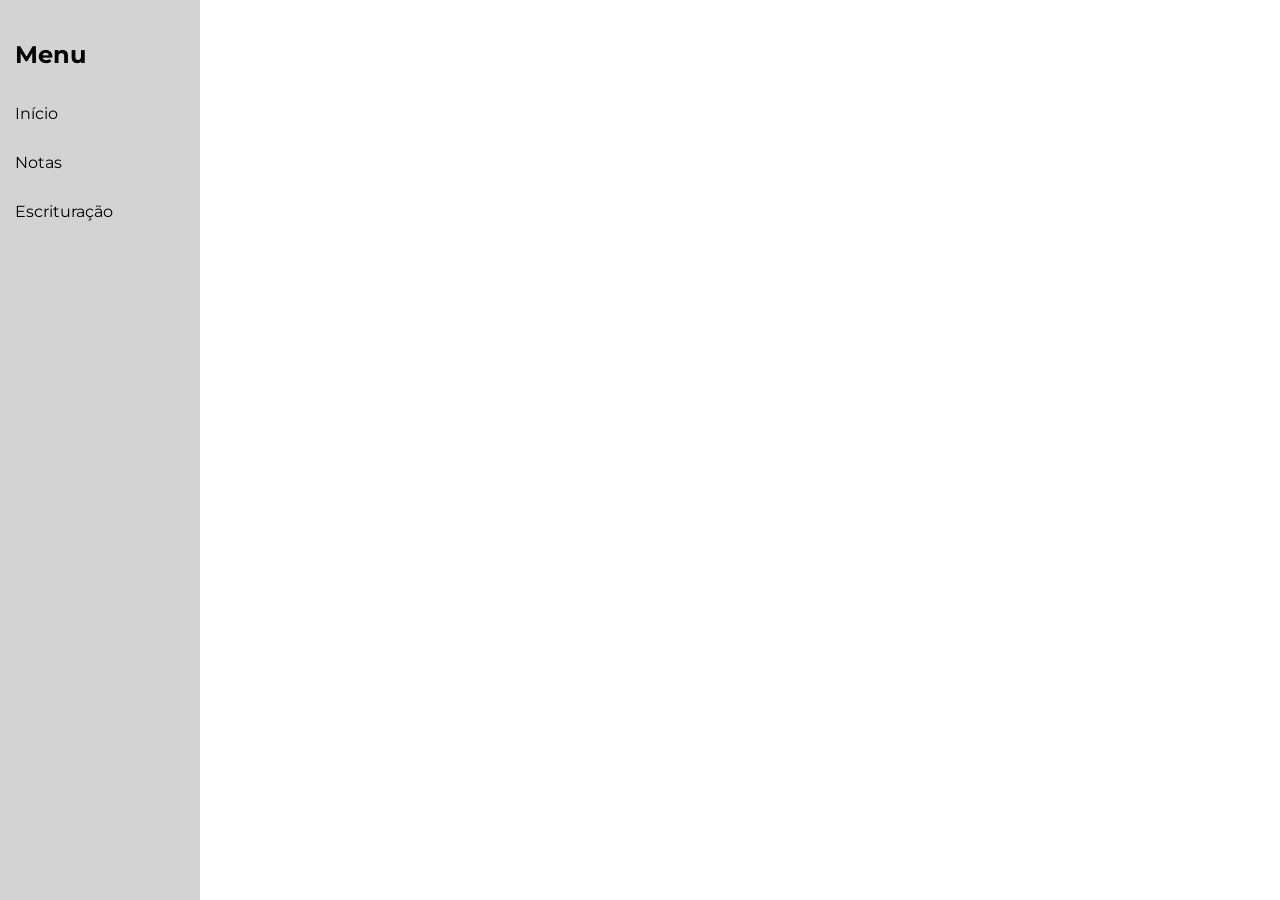
<file: index.html>
<!DOCTYPE html>
<html lang="pt-br">
<head>
    <meta charset="UTF-8">
    <meta http-equiv="refresh" content="0; url=pagina_principal/">
    <title>Redirecionando...</title>
</head>
<body>
    <p>Se não for redirecionado automaticamente, <a href="pagina_principal/">clique aqui</a>.</p>
</body>
</html>
</file>
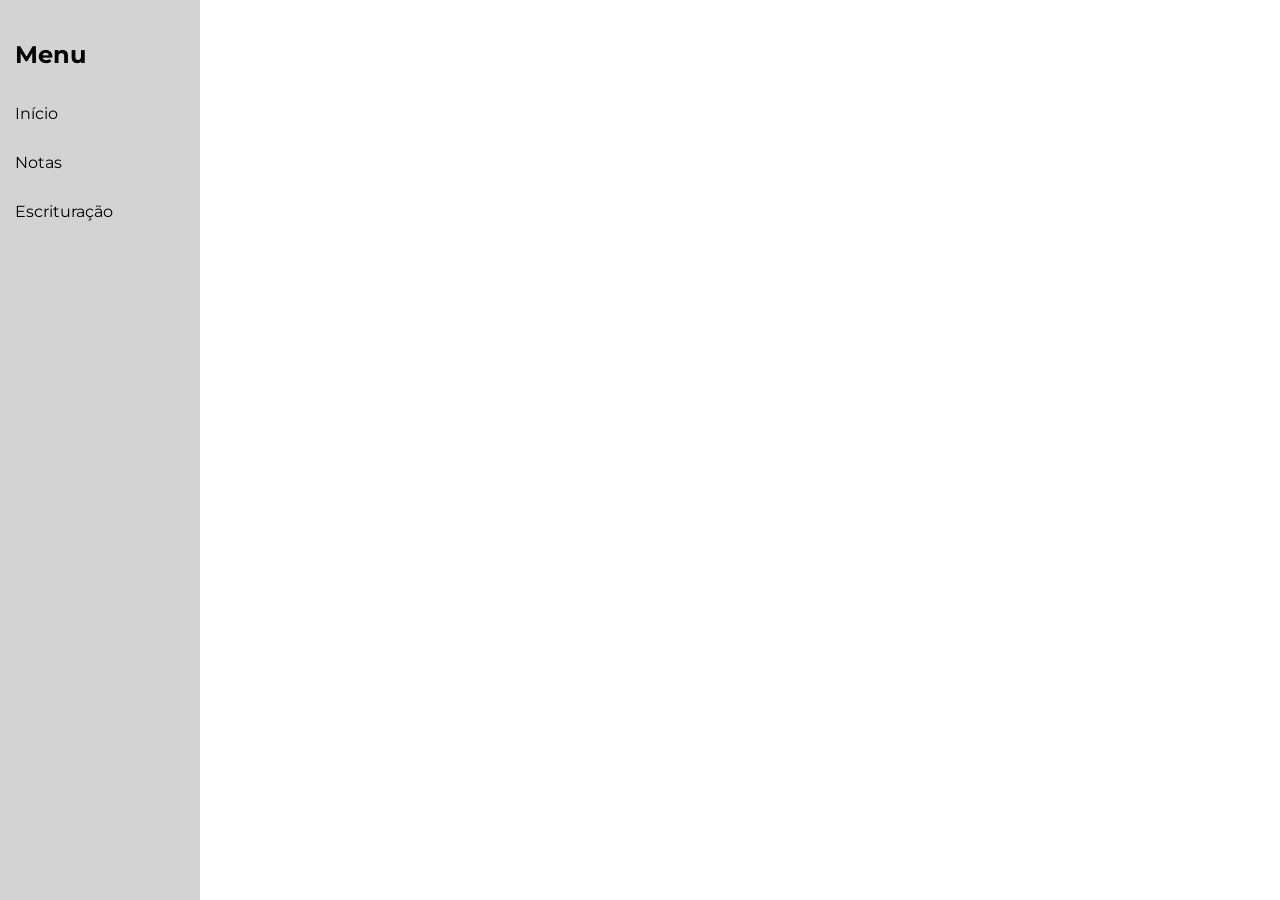
<file: pagina_principal/index.html>
<!DOCTYPE html>
<html lang="pt-br">
<head>
    <meta charset="UTF-8">
    <title>Página Principal</title>
    <link rel="stylesheet" href="index.css">
</head>

<body>

<div class="sidebar">
    <h2>Menu</h2>
    <a href="index.html">Início</a>
    <a href="../processamento/notas.html">Notas</a>
    <a href="../escrituracao/escrituracao.html">Escrituração</a>
</div>

</body>
</html>
</file>
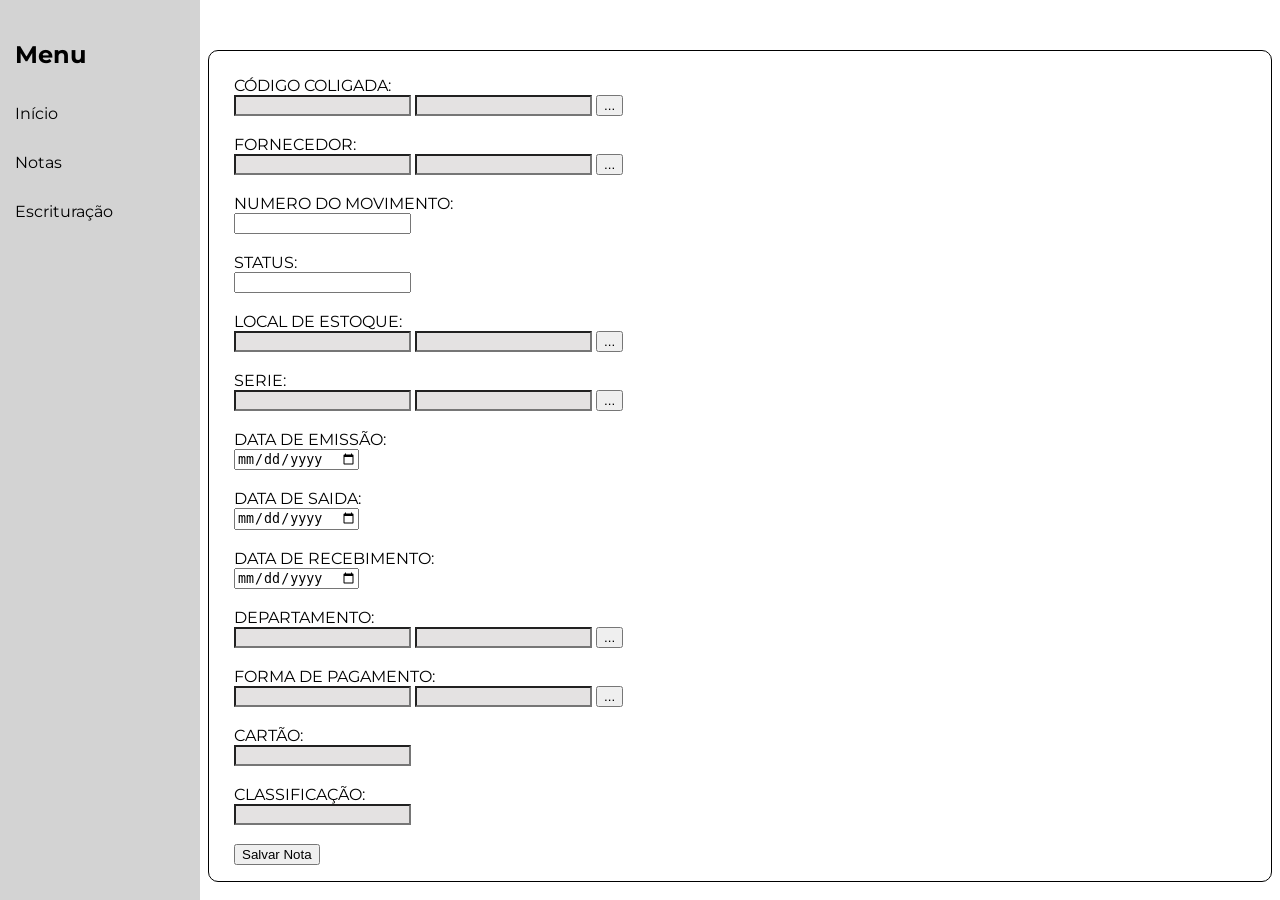
<file: processamento/notas.html>
<!DOCTYPE html>
<html lang="pt-br">
<head>
    <meta charset="UTF-8">
    <title>Notas Fiscais</title>
    <link rel="stylesheet" href="notas.css">
</head>
<body>

<div class="sidebar">
    <h2>Menu</h2>
    <a href="../pagina_principal/index.html">Início</a>
    <a href="../processamento/notas.html">Notas</a>
    <a href="../escrituracao/escrituracao.html">Escrituração</a>
</div>

<div class="form">
    <form id="formMovimento">
        <label>CÓDIGO COLIGADA:</label><br>
        <input type="text" id="CODCOLIGADA" readonly>
        <input type="text" id="CO_NOME" readonly>
        <button type="button" class="select-btn" id="btnColigada">...</button><br><br>

        <label>FORNECEDOR:</label><br>
        <input type="text" id="CODCFO" readonly>
        <input type="text" id="FO_NOME" readonly>
        <button type="button" class="select-btn" id="btnFornecedor">...</button><br><br>

        <label>NUMERO DO MOVIMENTO:</label><br>
        <input type="number" id="NUMEROMOV" required><br><br>

        <label>STATUS:</label><br>
        <input type="text" id="STATUS" required><br><br>

        <label>LOCAL DE ESTOQUE:</label><br>
        <input type="text" id="COD_LOC" readonly>
        <input type="text" id="LOC_NOME" readonly>
        <button type="button" class="select-btn" id="btnLocal">...</button><br><br>

        <label>SERIE:</label><br>
        <input type="text" id="COD_SERIE" readonly>
        <input type="text" id="SERIE_NOME" readonly>
        <button type="button" class="select-btn" id="btnSerie">...</button><br><br>

        <label>DATA DE EMISSÃO:</label><br>
        <input type="date" id="DATAEMISSAO" required><br><br>

        <label>DATA DE SAIDA:</label><br>
        <input type="date" id="DATASAIDA" required><br><br>

        <label>DATA DE RECEBIMENTO:</label><br>
        <input type="date" id="DATARECEB" required><br><br>
        
        <label>DEPARTAMENTO:</label><br>
        <input type="text" id="COD_DEPTO" readonly>
        <input type="text" id="DEPTO_NOME" readonly>
        <button type="button" class="select-btn" id="btnDepartamento">...</button><br><br>

        <label>FORMA DE PAGAMENTO:</label><br>
        <input type="text" id="COD_PAG" readonly>
        <input type="text" id="PAG_NOME" readonly>
        <button type="button" class="select-btn" id="btnPagamento">...</button><br><br>

        <label>CARTÃO:</label><br>
        <input type="number" id="COD_CARTAO" readonly><br><br>

        <label>CLASSIFICAÇÃO:</label><br>
        <input type="number" id="COD_CLASS" readonly><br><br>

        <button type="submit">Salvar Nota</button>
    </form>

    <p id="resultado"></p>
</div>

<div id="modalColigada" class="modal">
    <div class="modal-content">
        <h3>Escolha uma coligada</h3>
        <input type="text" id="pesquisaColigada" placeholder="Pesquisar...">
        <div id="listaColigada"></div>
        <button class="close-btn" onclick="fecharModal()">x</button>
    </div>
</div>

<div id="modalFornecedor" class="modal">
    <div class="modal-content">
        <h3>Escolha um fornecedor</h3>
        <input type="text" id="pesquisaFornecedor" placeholder="Pesquisar...">
        <div id="listaFornecedor"></div>
        <button class="close-btn" onclick="fecharModal()">x</button>
    </div>
</div>

<div id="modalLocal" class="modal">
    <div class="modal-content">
        <h3>Escolha um Local de Estoque</h3>
        <input type="text" id="pesquisaLocal" placeholder="Pesquisar...">
        <div id="listaLocal"></div>
        <button class="close-btn" onclick="fecharModal()">x</button>
    </div>
</div>

<div id="modalSerie" class="modal">
    <div class="modal-content">
        <h3>Escolha um Tipo de Série</h3>
        <input type="text" id="pesquisaSerie" placeholder="Pesquisar...">
        <div id="listaSerie"></div>
        <button class="close-btn" onclick="fecharModal()">x</button>
    </div>
</div>

<div id="modalDepartamento" class="modal">
    <div class="modal-content">
        <h3>Escolha um departamento</h3>
        <input type="text" id="pesquisaDepartamento" placeholder="Pesquisar...">
        <div id="listaDepartamento"></div>
        <button class="close-btn" onclick="fecharModal()">x</button>
    </div>
</div>

<div id="modalPagamento" class="modal">
    <div class="modal-content">
        <h3>Escolha uma forma de pagamento</h3>
        <input type="text" id="pesquisaPagamento" placeholder="Pesquisar...">
        <div id="listaPagamento"></div>
        <button class="close-btn" onclick="fecharModal()">x</button>
    </div>
</div>

<script>
document.getElementById("formMovimento").addEventListener("submit", async function(e) {
    e.preventDefault();

    // Pega os valores do formulário
    const CODCOLIGADA = document.getElementById("CODCOLIGADA").value;
    const CODCFO = document.getElementById("CODCFO").value;
    const NUMEROMOV = document.getElementById("NUMEROMOV").value;
    const STATUS = document.getElementById("STATUS").value;
    const COD_LOC = document.getElementById("COD_LOC").value;
    const SERIE = document.getElementById("SERIE").value;
    const DATAEMISSAO = document.getElementById("DATAEMISSAO").value;
    const DATASAIDA = document.getElementById("DATASAIDA").value;
    const DATARECEB = document.getElementById("DATARECEB").value;
    const COD_DEPTO = document.getElementById("COD_DEPTO").value;
    const COD_PAG = document.getElementById("COD_PAG").value;
    const COD_CARTAO = document.getElementById("COD_CARTAO").value;
    const COD_CLASS = document.getElementById("COD_CLASS").value;

    try {
        const response = await fetch("http://192.168.18.76:3000/notas", {
            method: "POST",
            headers: {
                "Content-Type": "application/json"
            },
            body: JSON.stringify({
                CODCOLIGADA: parseInt(CODCOLIGADA),
                CODCFO: CODCFO,
                NUMEROMOV: parseInt(NUMEROMOV),
                STATUS: STATUS,
                COD_LOC: COD_LOC,
                SERIE: SERIE,
                DATAEMISSAO: DATAEMISSAO,
                DATASAIDA: DATASAIDA,
                DATARECEB: DATARECEB,
                COD_DEPTO: COD_DEPTO,
                COD_PAG: parseInt(COD_PAG),
                COD_CARTAO: parseInt(COD_CARTAO),
                COD_CLASS: parseInt(COD_CLASS)
            })
        });

        const text = await response.text();
        document.getElementById("resultado").innerText = text;

    } catch (err) {
        console.error(err);
        document.getElementById("resultado").innerText = "Erro ao enviar";
    }
});
</script>
<script src="scripts/pagamento.js"></script>
<script src="scripts/departamento.js"></script>
<script src="scripts/coligada.js"></script>
<script src="scripts/local.js"></script>
<script src="scripts/fornecedor.js"></script>
<script src="scripts/serie.js"></script>

</body>
</html>
</file>
<file: pagina_principal/index.css>
@import url('https://fonts.googleapis.com/css2?family=Montserrat:ital,wght@0,100..900;1,100..900&display=swap');

body {
    margin: 0;
    font-family: Montserrat, sans-serif;
}

/* Sidebar fixa */
.sidebar {
    position: fixed;
    left: 0;
    top: 0;
    width: 200px;
    height: 100vh;
    background: lightgray;
    padding-top: 20px;
}

/* Título */
.sidebar h2 {
    color: black;
    text-align: left;
    margin-bottom: 20px;
    margin-left: 15px;
    cursor: default;
}

/* Links */
.sidebar a {
    display: block;
    color: black;
    padding: 15px;
    text-decoration: none;
    transition: 0.2s;
}

.sidebar a:hover {
    background: gray;
}

/* Conteúdo deslocado */
.content {
    margin-left: 250px;
    padding: 20px;
}
</file>
<file: processamento/notas.css>
@import url('https://fonts.googleapis.com/css2?family=Montserrat:ital,wght@0,100..900;1,100..900&display=swap');

body{
    font-family: Montserrat;
}
/* Sidebar fixa */
.sidebar {
    position: fixed;
    left: 0;
    top: 0;
    width: 200px;
    height: 100vh;
    background: lightgray;
    padding-top: 20px;
}

/* Título */
.sidebar h2 {
    color: black;
    text-align: left;
    margin-bottom: 20px;
    margin-left: 15px;
    cursor: default;
}

/* Links */
.sidebar a {
    display: block;
    color: black;
    padding: 15px;
    text-decoration: none;
    transition: 0.2s;
}

.sidebar a:hover {
    background: gray;
}

.form{
    margin-left: 200px;
    margin-top: 50px;
    padding-left: 25px;
    padding-top: 25px;
    border: 1px solid black;
    border-radius: 10px;
}

input[readonly]{
    pointer-events: none;
    background-color: #e4e2e2;
    cursor: default;
}

.modal {
    display: none;
    position: fixed;
    z-index: 1000;
    left: 0;
    top: 0;
    width: 100%;
    height: 100%;
    overflow: auto;
    background-color: rgba(0, 0, 0, 0.5);
}

.modal-content{
    background-color: #fff;
    margin: 10% auto;
    padding: 20px;
    border-radius: 10px;
    width: 50%;
}

#pesquisaFornecedor, #pesquisaLocal, 
#pesquisaSerie, #pesquisaColigada,
#pesquisaDepartamento, #pesquisaPagamento{
    width: 100%;
    padding: 8px;
    margin-bottom: 10px; /* <--- espaço entre o input e a lista */
    box-sizing: border-box;
    border: 1px solid #ccc;
    border-radius: 5px;
}

.close-btn {
    position: absolute;
    top: 10px;
    right: 10px;
    background: #ff5c5c;
    border: none;
    color: white;
    font-size: 18px;
    border-radius: 50%;
    width: 30px;
    height: 30px;
    cursor: pointer;
}
.item-fornecedor, .item-local,
.item-serie, .item-coligada,
.item-departamento, .item-pagamento{
    padding: 10px;
    border-bottom: 1px solid #ccc;
    cursor: pointer;
}

.item-fornecedor:hover, .item-local:hover,
.item-serie:hover, .item-coligada:hover,
.item-departamento:hover, .item-pagamento:hover{
    background-color: #f0f0f0;
}
</file>
